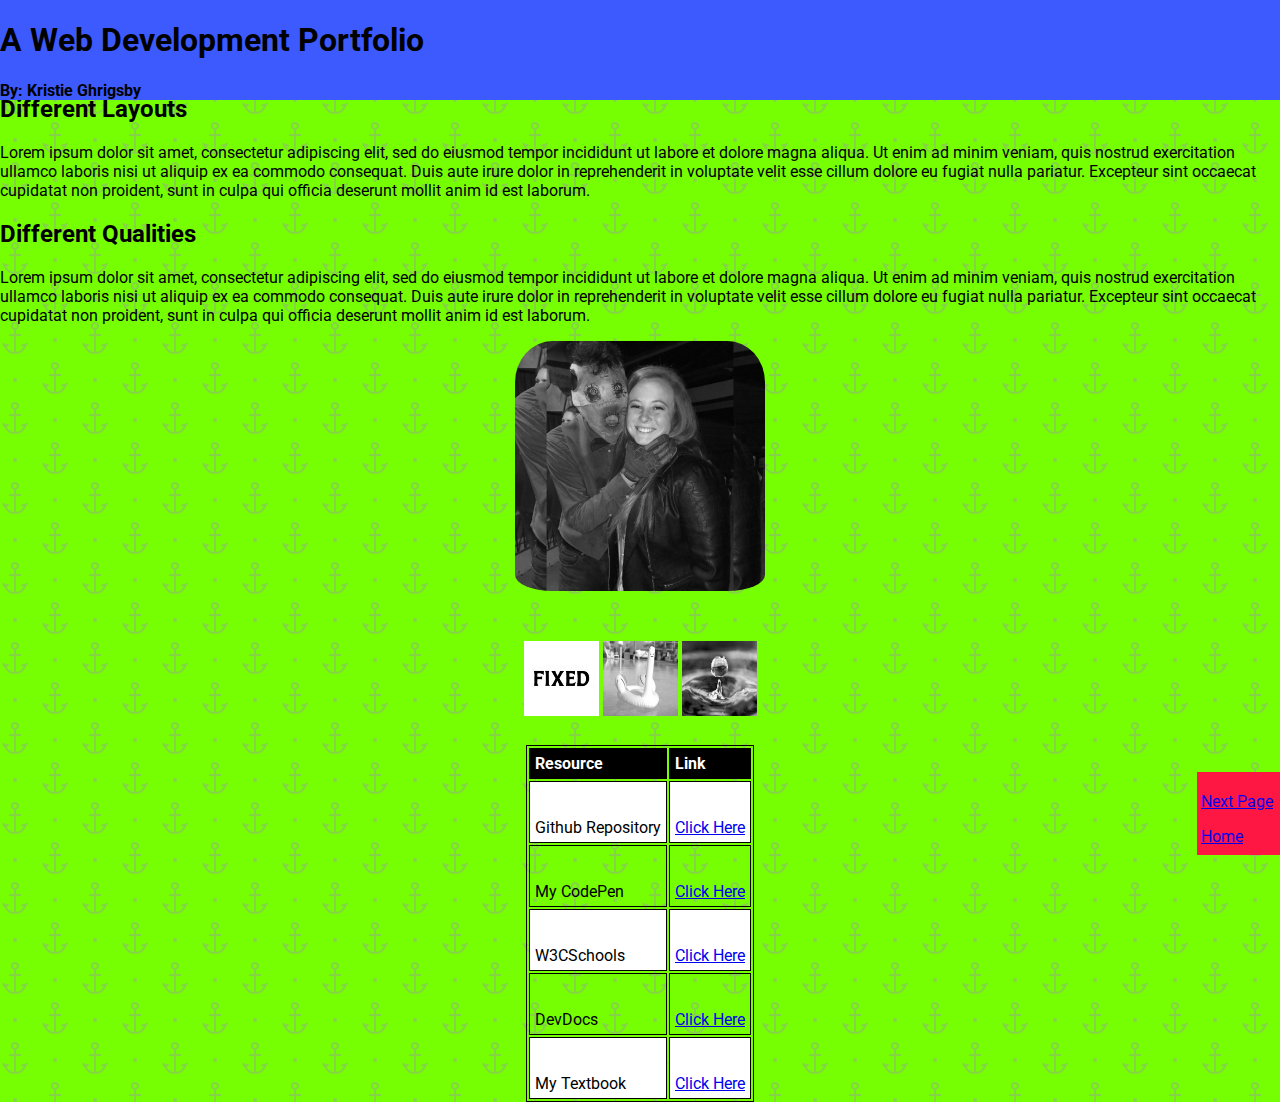
<file: index.html>
<!DOCTYPE html>
<html lang="en" >
<head>
	<meta name="viewport" content="width=device-width, initial-scale=1">
  <meta charset="UTF-8">
  <title>A Pen by  ghrigsbyk</title>
  <meta name="viewport" content="width=device-width, initial-scale=1"><link rel="stylesheet" href="styles.css">
</head>
<body>
<!-- partial:index.partial.html -->

<div id="header">
  <h1>A Web Development Portfolio<h1>
    <h4>By: Kristie Ghrigsby</h4>
</div>


<div id="content">
  <h2> Different Layouts</h2>
  <p>Lorem ipsum dolor sit amet, consectetur adipiscing elit, sed do eiusmod tempor incididunt ut labore et dolore magna aliqua. Ut enim ad minim veniam, quis nostrud exercitation ullamco laboris nisi ut aliquip ex ea commodo consequat. Duis aute irure dolor in reprehenderit in voluptate velit esse cillum dolore eu fugiat nulla pariatur. Excepteur sint occaecat cupidatat non proident, sunt in culpa qui officia deserunt mollit anim id est laborum.</p>
  <h2>Different Qualities</h2>
  <p>Lorem ipsum dolor sit amet, consectetur adipiscing elit, sed do eiusmod tempor incididunt ut labore et dolore magna aliqua. Ut enim ad minim veniam, quis nostrud exercitation ullamco laboris nisi ut aliquip ex ea commodo consequat. Duis aute irure dolor in reprehenderit in voluptate velit esse cillum dolore eu fugiat nulla pariatur. Excepteur sint occaecat cupidatat non proident, sunt in culpa qui officia deserunt mollit anim id est laborum.</p>
  <div id = "me">
    <img src ="images/me.jpg">
    <div class ="pagelinks">
      
        <a href="pages/page1.html"><img alt="Fixed Layout" src="images/fixed.jpg" class="image1"></a>
      
      
        <a href="pages/page2.html"><img alt="Float Layout" src="images/float.jpg" class="image2"></a>
        <a href="pages/page3.html"><img alt="Liquid Layout" src="images/liquid.jpg" class="image2"></a>
      
    </div>
  <div id="table">
    <table>
      <tr>
        <th>Resource</th>
        <th>Link</th>
      </tr>
      <tr>
        <td> Github Repository</td>
        <td> <a href ="https://github.com/ghrigsbyk/WebDevPort" target = "new" _blank>Click Here</a></td>
      </tr>
      <tr>
        <td> My CodePen</td>
        <td> <a href ="https://codepen.io/ghrigsbyk" target = "new" _blank>Click Here</a></td>
      </tr>
      <tr>
        <td>W3CSchools</td>
        <td><a href="https://www.w3schools.com/" target = "new" _blank>Click Here</a></td>
      </tr>
      <tr>
        <td>DevDocs</td>
        <td><a href="https://devdocs.io/" target = "new" _blank>Click Here</a></td>
      </tr>
      <tr>
        <td>My Textbook</td>
        <td><a href="http://www.htmlandcssbook.com/" target= "new" _blank>Click Here</a></td>
        
    </table>
  </div>
  
</div>
    </div>

<div id="Nav">
  <p> <a href ="pages/page1.html"> Next Page</a> </p>
  <p> <a href ="index.html"> Home</a> </p>
</div>


<!-- partial -->
  
</body>
</html>
</file>
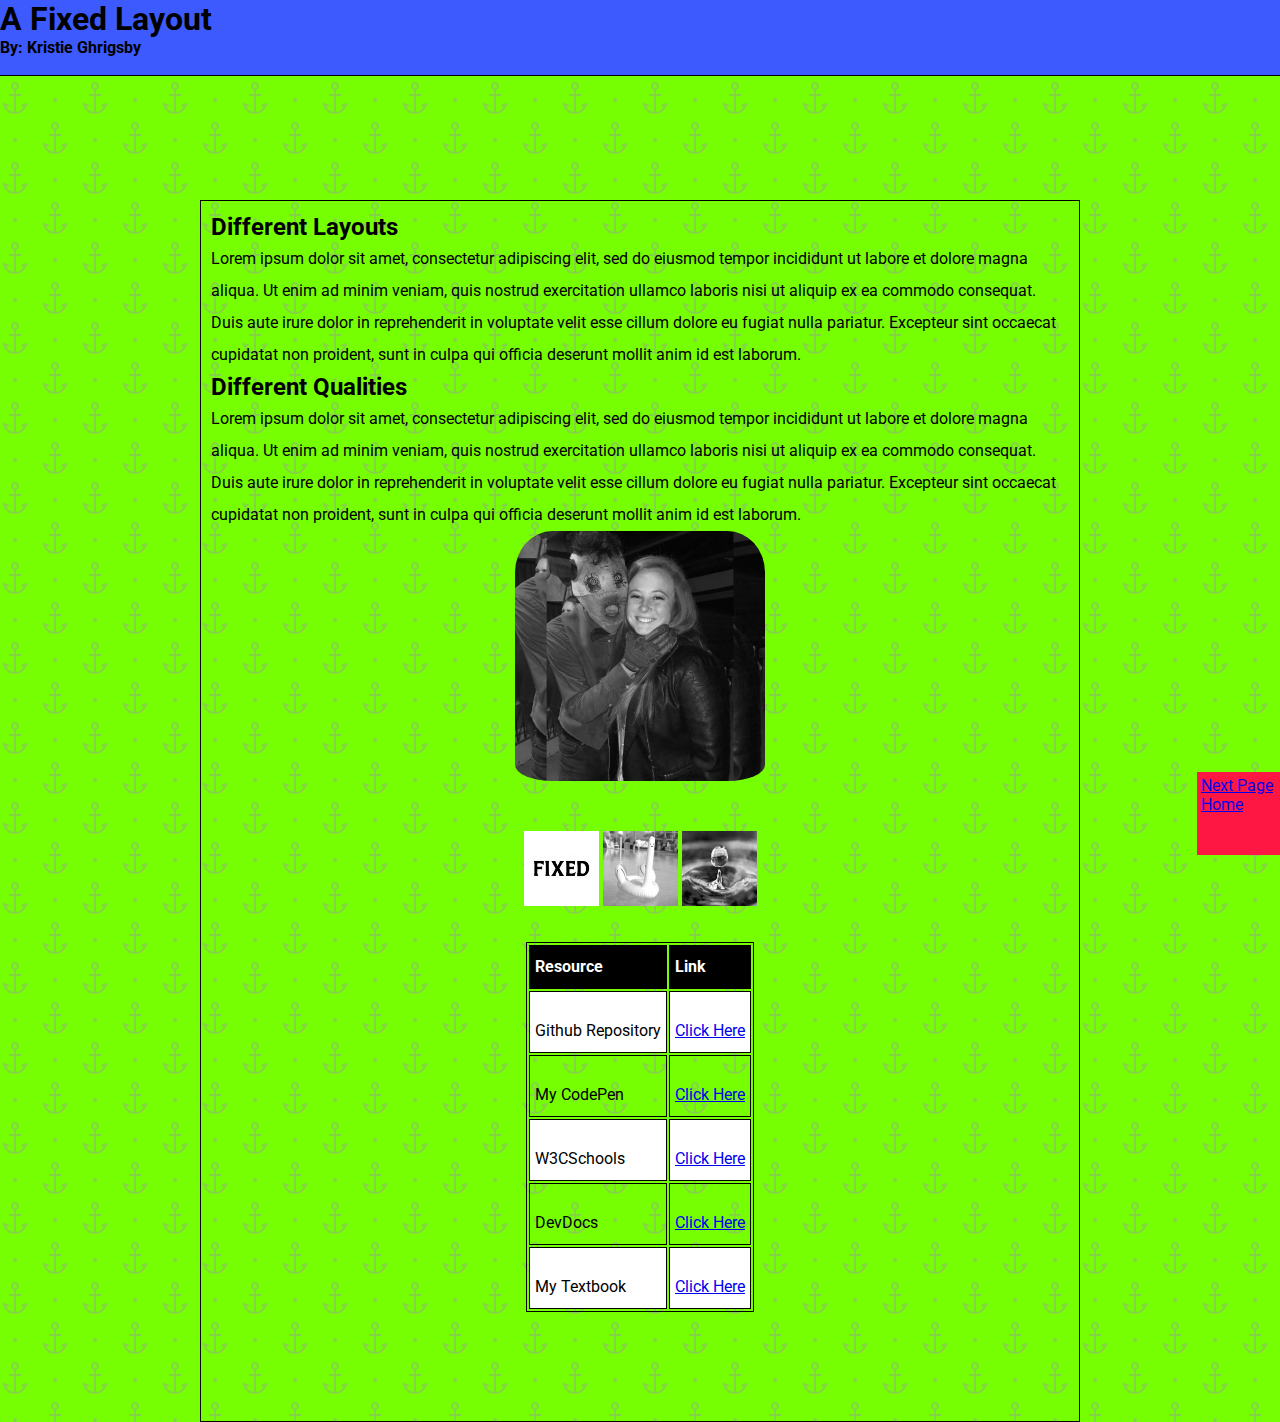
<file: Pages/page1.html>
<!DOCTYPE html>
<html lang="en" >
<head>
	<meta name="viewport" content="width=device-width, initial-scale=1">
  <meta charset="UTF-8">
  <title>A Pen by  ghrigsbyk</title>
  <meta name="viewport" content="width=device-width, initial-scale=1"><link rel="stylesheet" href="page1.css">
</head>
<body>
<!-- partial:index.partial.html -->

<div id="header">
  <h1>A Fixed Layout<h1>
    <h4>By: Kristie Ghrigsby</h4>
</div>

<div id="wrapper">
<div id="content">
  <h2> Different Layouts</h2>
  <p>Lorem ipsum dolor sit amet, consectetur adipiscing elit, sed do eiusmod tempor incididunt ut labore et dolore magna aliqua. Ut enim ad minim veniam, quis nostrud exercitation ullamco laboris nisi ut aliquip ex ea commodo consequat. Duis aute irure dolor in reprehenderit in voluptate velit esse cillum dolore eu fugiat nulla pariatur. Excepteur sint occaecat cupidatat non proident, sunt in culpa qui officia deserunt mollit anim id est laborum.</p>
  <h2>Different Qualities</h2>
  <p>Lorem ipsum dolor sit amet, consectetur adipiscing elit, sed do eiusmod tempor incididunt ut labore et dolore magna aliqua. Ut enim ad minim veniam, quis nostrud exercitation ullamco laboris nisi ut aliquip ex ea commodo consequat. Duis aute irure dolor in reprehenderit in voluptate velit esse cillum dolore eu fugiat nulla pariatur. Excepteur sint occaecat cupidatat non proident, sunt in culpa qui officia deserunt mollit anim id est laborum.</p>
  <div id = "me">
    <img src ="../images/me.jpg">
    <div class ="pagelinks">
      
        <a href="page1.html"><img alt="Fixed Layout" src="../images/fixed.jpg" class="image1"></a>
      
      
        <a href="page2.html"><img alt="Float Layout" src="../images/float.jpg" class="image2"></a>
        <a href="page3.html"><img alt="Liquid Layout" src="../images/liquid.jpg" class="image3"></a>
      
    </div>
  <div id="table">
    <table>
      <tr>
        <th>Resource</th>
        <th>Link</th>
      </tr>
      <tr>
        <td> Github Repository</td>
        <td> <a href ="https://github.com/ghrigsbyk/WebDevPort" target = "new" _blank>Click Here</a></td>
      </tr>
      <tr>
        <td> My CodePen</td>
        <td> <a href ="https://codepen.io/ghrigsbyk" target = "new" _blank>Click Here</a></td>
      </tr>
      <tr>
        <td>W3CSchools</td>
        <td><a href="https://www.w3schools.com/" target = "new" _blank>Click Here</a></td>
      </tr>
      <tr>
        <td>DevDocs</td>
        <td><a href="https://devdocs.io/" target = "new" _blank>Click Here</a></td>
      </tr>
      <tr>
        <td>My Textbook</td>
        <td><a href="http://www.htmlandcssbook.com/" target= "new" _blank>Click Here</a></td>
        
    </table>
  </div>
  
</div>
    </div>
</div>

<div id="Nav">
  <p> <a href ="page2.html"> Next Page</a> </p>
  <p> <a href ="../index.html"> Home</a> </p>
</div>


<!-- partial -->
  
</body>
</html>
</file>
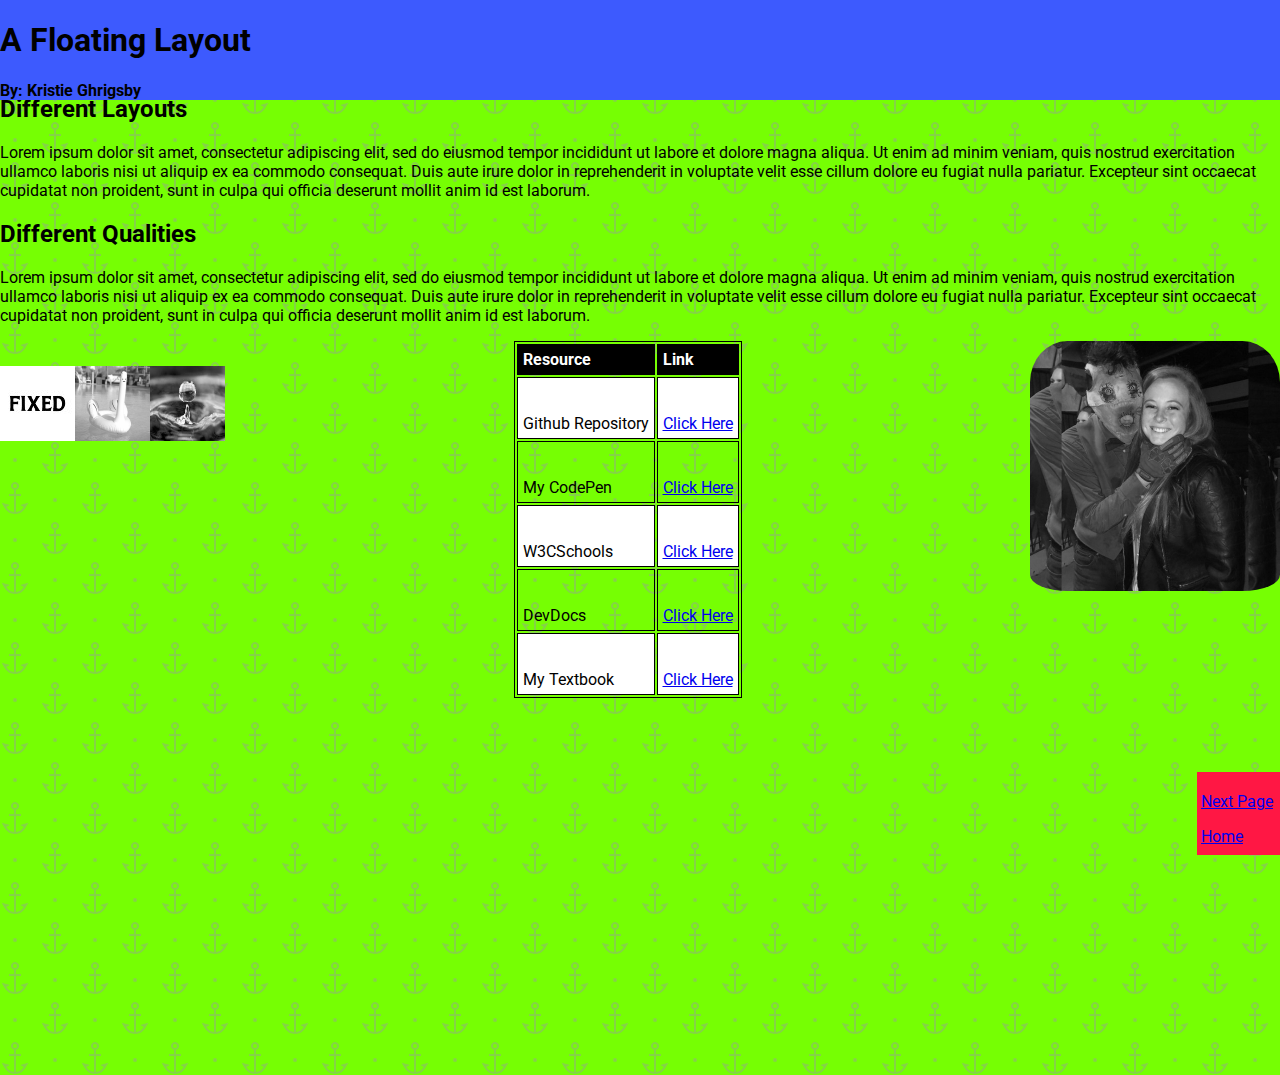
<file: Pages/page2.html>
<!DOCTYPE html>
<html lang="en" >
<head>
	<meta name="viewport" content="width=device-width, initial-scale=1">
  <meta charset="UTF-8">
  <title>A Pen by  ghrigsbyk</title>
  <meta name="viewport" content="width=device-width, initial-scale=1"><link rel="stylesheet" href="page2.css">
</head>
<body>
<!-- partial:index.partial.html -->

<div id="header">
  <h1>A Floating Layout<h1>
    <h4>By: Kristie Ghrigsby</h4>
</div>

<div id="content">
  <h2> Different Layouts</h2>
  <p>Lorem ipsum dolor sit amet, consectetur adipiscing elit, sed do eiusmod tempor incididunt ut labore et dolore magna aliqua. Ut enim ad minim veniam, quis nostrud exercitation ullamco laboris nisi ut aliquip ex ea commodo consequat. Duis aute irure dolor in reprehenderit in voluptate velit esse cillum dolore eu fugiat nulla pariatur. Excepteur sint occaecat cupidatat non proident, sunt in culpa qui officia deserunt mollit anim id est laborum.</p>
  <h2>Different Qualities</h2>
  <p>Lorem ipsum dolor sit amet, consectetur adipiscing elit, sed do eiusmod tempor incididunt ut labore et dolore magna aliqua. Ut enim ad minim veniam, quis nostrud exercitation ullamco laboris nisi ut aliquip ex ea commodo consequat. Duis aute irure dolor in reprehenderit in voluptate velit esse cillum dolore eu fugiat nulla pariatur. Excepteur sint occaecat cupidatat non proident, sunt in culpa qui officia deserunt mollit anim id est laborum.</p>
  <div id = "me">
    <img src ="../images/me.jpg">
    <div class ="pagelinks">
      
        <a href="page1.html"><img alt="Fixed Layout" src="../images/fixed.jpg" class="image1"></a>
      
      
        <a href="page2.html"><img alt="Float Layout" src="../images/float.jpg" class="image2"></a>
        <a href="page3.html"><img alt="Liquid Layout" src="../images/liquid.jpg" class="image3"></a>
      
    </div>
  <div id="table">
    <table>
      <tr>
        <th>Resource</th>
        <th>Link</th>
      </tr>
      <tr>
        <td> Github Repository</td>
        <td> <a href ="https://github.com/ghrigsbyk/WebDevPort" target = "new" _blank>Click Here</a></td>
      </tr>
      <tr>
        <td> My CodePen</td>
        <td> <a href ="https://codepen.io/ghrigsbyk" target = "new" _blank>Click Here</a></td>
      </tr>
      <tr>
        <td>W3CSchools</td>
        <td><a href="https://www.w3schools.com/" target = "new" _blank>Click Here</a></td>
      </tr>
      <tr>
        <td>DevDocs</td>
        <td><a href="https://devdocs.io/" target = "new" _blank>Click Here</a></td>
      </tr>
      <tr>
        <td>My Textbook</td>
        <td><a href="http://www.htmlandcssbook.com/" target= "new" _blank>Click Here</a></td>
        
    </table>
  </div>
  
</div>
    </div>


<div id="Nav">
  <p> <a href ="page3.html"> Next Page</a> </p>
  <p> <a href ="../index.html"> Home</a> </p>
</div>


<!-- partial -->
  
</body>
</html>
</file>
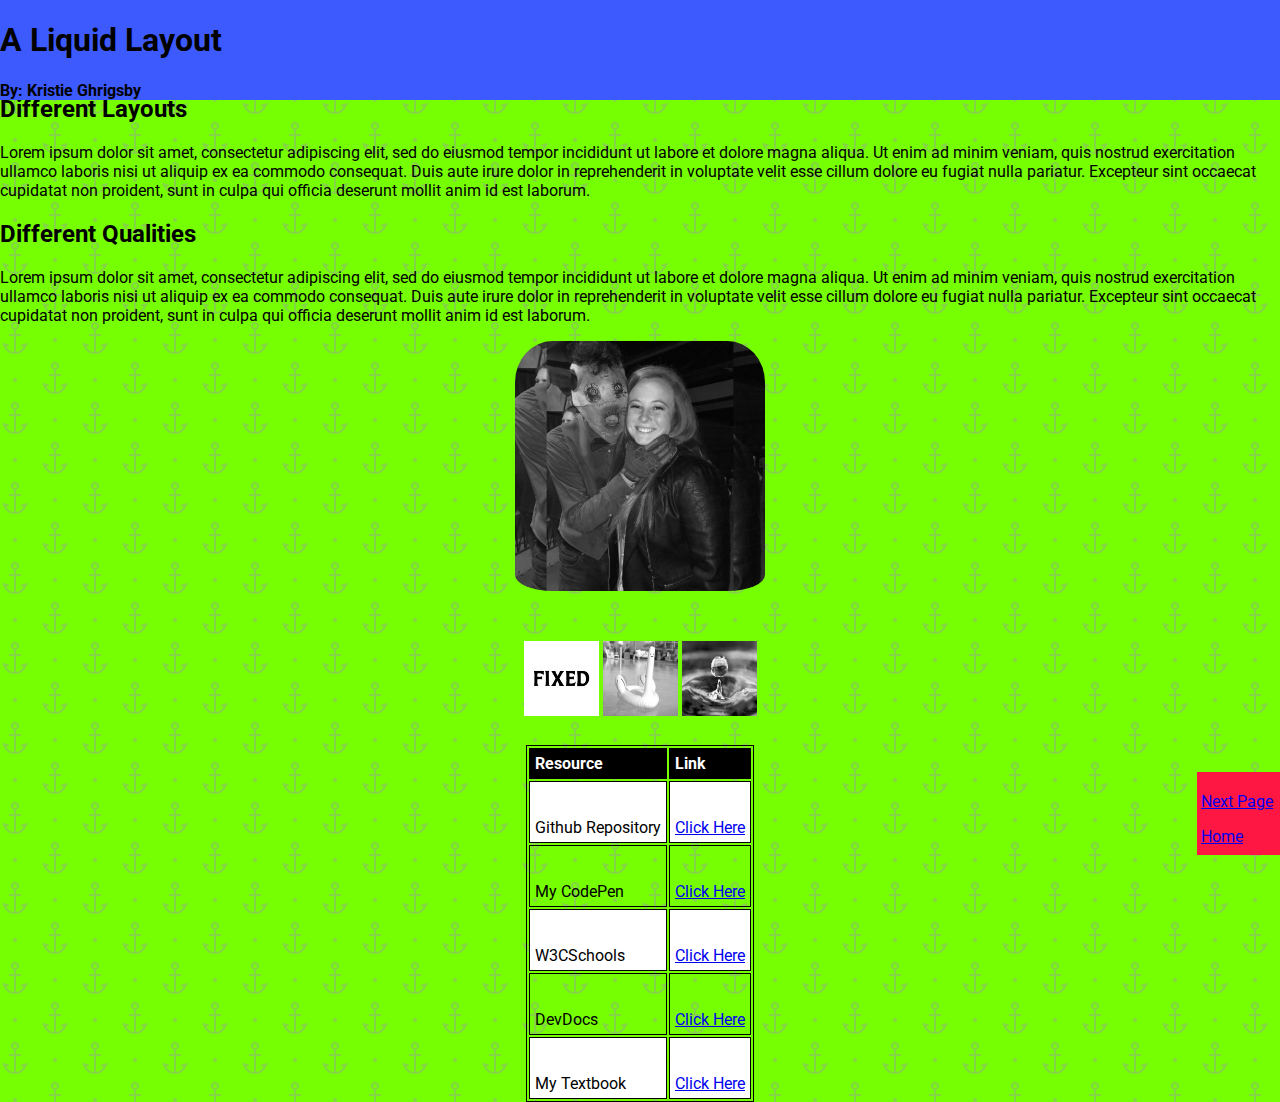
<file: Pages/page3.html>
<!DOCTYPE html>
<html lang="en" >
<head>
	<meta name="viewport" content="width=device-width, initial-scale=1">
  <meta charset="UTF-8">
  <title>A Pen by  ghrigsbyk</title>
  <meta name="viewport" content="width=device-width, initial-scale=1"><link rel="stylesheet" href="page3.css">
</head>
<body>
<!-- partial:index.partial.html -->

<div id="header">
  <h1>A Liquid Layout<h1>
    <h4>By: Kristie Ghrigsby</h4>
</div>


<div id="content">
  <h2> Different Layouts</h2>
  <p>Lorem ipsum dolor sit amet, consectetur adipiscing elit, sed do eiusmod tempor incididunt ut labore et dolore magna aliqua. Ut enim ad minim veniam, quis nostrud exercitation ullamco laboris nisi ut aliquip ex ea commodo consequat. Duis aute irure dolor in reprehenderit in voluptate velit esse cillum dolore eu fugiat nulla pariatur. Excepteur sint occaecat cupidatat non proident, sunt in culpa qui officia deserunt mollit anim id est laborum.</p>
  <h2>Different Qualities</h2>
  <p>Lorem ipsum dolor sit amet, consectetur adipiscing elit, sed do eiusmod tempor incididunt ut labore et dolore magna aliqua. Ut enim ad minim veniam, quis nostrud exercitation ullamco laboris nisi ut aliquip ex ea commodo consequat. Duis aute irure dolor in reprehenderit in voluptate velit esse cillum dolore eu fugiat nulla pariatur. Excepteur sint occaecat cupidatat non proident, sunt in culpa qui officia deserunt mollit anim id est laborum.</p>
  <div id = "me">
    <img src ="../images/me.jpg">
    <div class ="pagelinks">
      
        <a href="page1.html"><img alt="Fixed Layout" src="../images/fixed.jpg" class="image1"></a>
      
      
        <a href="page2.html"><img alt="Float Layout" src="../images/float.jpg" class="image2"></a>
        <a href="page3.html"><img alt="Liquid Layout" src="../images/liquid.jpg" class="image2"></a>
      
    </div>
  <div id="table">
    <table>
      <tr>
        <th>Resource</th>
        <th>Link</th>
      </tr>
      <tr>
        <td> Github Repository</td>
        <td> <a href ="https://github.com/ghrigsbyk/WebDevPort" target = "new" _blank>Click Here</a></td>
      </tr>
      <tr>
        <td> My CodePen</td>
        <td> <a href ="https://codepen.io/ghrigsbyk" target = "new" _blank>Click Here</a></td>
      </tr>
      <tr>
        <td>W3CSchools</td>
        <td><a href="https://www.w3schools.com/" target = "new" _blank>Click Here</a></td>
      </tr>
      <tr>
        <td>DevDocs</td>
        <td><a href="https://devdocs.io/" target = "new" _blank>Click Here</a></td>
      </tr>
      <tr>
        <td>My Textbook</td>
        <td><a href="http://www.htmlandcssbook.com/" target= "new" _blank>Click Here</a></td>
        
    </table>
  </div>
  
</div>
    </div>

<div id="Nav">
  <p> <a href ="page1.html"> Next Page</a> </p>
  <p> <a href ="index.html"> Home</a> </p>
</div>


<!-- partial -->
  
</body>
</html>
</file>
<file: styles.css>
@import url("https://fonts.googleapis.com/css?family=Roboto:400,400i,700");

body {
  background-image: url('data:image/svg+xml,%3Csvg xmlns="http://www.w3.org/2000/svg" viewBox="0 0 80 80" width="80" height="80"%3E%3Cpath fill="%239C92AC" fill-opacity="0.4" d="M14 16H9v-2h5V9.87a4 4 0 1 1 2 0V14h5v2h-5v15.95A10 10 0 0 0 23.66 27l-3.46-2 8.2-2.2-2.9 5a12 12 0 0 1-21 0l-2.89-5 8.2 2.2-3.47 2A10 10 0 0 0 14 31.95V16zm40 40h-5v-2h5v-4.13a4 4 0 1 1 2 0V54h5v2h-5v15.95A10 10 0 0 0 63.66 67l-3.47-2 8.2-2.2-2.88 5a12 12 0 0 1-21.02 0l-2.88-5 8.2 2.2-3.47 2A10 10 0 0 0 54 71.95V56zm-39 6a2 2 0 1 1 0-4 2 2 0 0 1 0 4zm40-40a2 2 0 1 1 0-4 2 2 0 0 1 0 4zM15 8a2 2 0 1 0 0-4 2 2 0 0 0 0 4zm40 40a2 2 0 1 0 0-4 2 2 0 0 0 0 4z"%3E%3C/path%3E%3C/svg%3E');
  margin: 0;
  padding: 0;
  border: 0;
  background-color: #76FF03;
  font-family: Roboto;
}
#header {
  padding-right: 25px;
  margin: 0px;
  height: 100px;
  width: 100%;
  background-color: #3D5AFE;
  color: #000;
  text-align: left;
  position: fixed;
  top: 0px;
  left: 0px;
  z-index: 1;
  font-family: Roboto;
}
img{
  -webkit-filter: grayscale(100%); /* Safari 6.0 - 9.0 */
  filter: grayscale(100%);
  display: block;
  margin-left: auto;
  margin-right: auto;
  width: 50%;
 border-radius: 15%;
 padding-bottom: 25px;
 height: 250px;
 width: 250px;

  
}


  tr:nth-child(even) {background-color: white;}

td {
  height: 50px;
  vertical-align: bottom;
}

#table {
  border-collapse: collapse;
  
  
  
}

table, th, td {
  border: 1px solid black;
   margin-left: auto;
  margin-right: auto;
  
}


th, td {
  padding: 5px;
  text-align: left;
}

th {
  background-color: #000;
  color: white;
  text-align: left;
}



#content {
  
  padding-top: 75px;
  height: 1000px;
  font-family: Roboto;
}

#Nav{
  height: 75px;
  width: 75px;
  background-color: #FF1744;
  color: #304FFE;
  position: fixed;
  bottom: 5%;
  right:0px;
  padding: 4px;
}


  .image1{
    width:75px;
    height:75px;
    padding-top:25px;
    display: inline-block;
  }

  .image2{
    width:75px;
    height:75px;
    padding-top:25px;
    display: inline-block;
  }

  .image3{
    width:75px;
    height:75px;
    padding-top:25px;
    display: inline-block;
  }

  .pagelinks{
    margin-left: auto;
    margin-right: auto;
    text-align: center;

  }
</file>
<file: Pages/page1.css>
@import url("https://fonts.googleapis.com/css?family=Roboto:400,400i,700");

*{
    margin:0;
    padding:0;
    border:0;
}

.wrapper{
  border: 1px solid #000;  
  padding-top: 20px;
  
}




body {
  background-image: url('data:image/svg+xml,%3Csvg xmlns="http://www.w3.org/2000/svg" viewBox="0 0 80 80" width="80" height="80"%3E%3Cpath fill="%239C92AC" fill-opacity="0.4" d="M14 16H9v-2h5V9.87a4 4 0 1 1 2 0V14h5v2h-5v15.95A10 10 0 0 0 23.66 27l-3.46-2 8.2-2.2-2.9 5a12 12 0 0 1-21 0l-2.89-5 8.2 2.2-3.47 2A10 10 0 0 0 14 31.95V16zm40 40h-5v-2h5v-4.13a4 4 0 1 1 2 0V54h5v2h-5v15.95A10 10 0 0 0 63.66 67l-3.47-2 8.2-2.2-2.88 5a12 12 0 0 1-21.02 0l-2.88-5 8.2 2.2-3.47 2A10 10 0 0 0 54 71.95V56zm-39 6a2 2 0 1 1 0-4 2 2 0 0 1 0 4zm40-40a2 2 0 1 1 0-4 2 2 0 0 1 0 4zM15 8a2 2 0 1 0 0-4 2 2 0 0 0 0 4zm40 40a2 2 0 1 0 0-4 2 2 0 0 0 0 4z"%3E%3C/path%3E%3C/svg%3E');
  margin: 0;
  padding: 0;
  border: 0;
  background-color: #76FF03;
  font-family: Roboto;
  
}
#header {
  padding-right: 25px;
  margin: 0px;
  height: 75px;
  width: 100%;
  background-color: #3D5AFE;
  color: #000;
  text-align: left;
  position: fixed;
  top: 0px;
  left: 0px;
  z-index: 1;
  font-family: Roboto;
  border-bottom: 1px solid #000;
  

}
img{
  -webkit-filter: grayscale(100%); /* Safari 6.0 - 9.0 */
  filter: grayscale(100%);
  display: block;
  margin-left: auto;
  margin-right: auto;
  width: 50%;
 border-radius: 15%;
 padding-bottom: 25px;
 height: 250px;
 width: 250px;

  
}


  tr:nth-child(even) {background-color: white;}

td {
  height: 50px;
  vertical-align: bottom;
}

#table {
  border-collapse: collapse;
  
  
  
}

table, th, td {
  border: 1px solid black;
   margin-left: auto;
  margin-right: auto;
  
}


th, td {
  padding: 5px;
  text-align: left;
}

th {
  background-color: #000;
  color: white;
  text-align: left;
}



#content {
  padding-top: 10px;
  height: 1200px;
  font-family: Roboto;
  margin-left: 200px;
  border-left: 1px solid #000;
  padding: 10px;
  line-height: 2em;
  margin-right: 200px;
  border-right: 1px solid #000;
  border-bottom: 1px solid #000;
  margin-top: 200px;
  border-top: 1px solid #000;

}

#Nav{
  height: 75px;
  width: 75px;
  background-color: #FF1744;
  color: #304FFE;
  position: fixed;
  bottom: 5%;
  right:0px;
  padding: 4px;
}


  .image1{
    width:75px;
    height:75px;
    padding-top:25px;
    display: inline-block;
    
  }

  .image2{
    width:75px;
    height:75px;
    padding-top:25px;
    display: inline-block;
  }

  .image3{
    width:75px;
    height:75px;
    padding-top:25px;
    display: inline-block;
  }

  .pagelinks{
    margin-left: auto;
    margin-right: auto;
    text-align: center;

  }
</file>
<file: Pages/page2.css>
@import url("https://fonts.googleapis.com/css?family=Roboto:400,400i,700");

body {
  background-image: url('data:image/svg+xml,%3Csvg xmlns="http://www.w3.org/2000/svg" viewBox="0 0 80 80" width="80" height="80"%3E%3Cpath fill="%239C92AC" fill-opacity="0.4" d="M14 16H9v-2h5V9.87a4 4 0 1 1 2 0V14h5v2h-5v15.95A10 10 0 0 0 23.66 27l-3.46-2 8.2-2.2-2.9 5a12 12 0 0 1-21 0l-2.89-5 8.2 2.2-3.47 2A10 10 0 0 0 14 31.95V16zm40 40h-5v-2h5v-4.13a4 4 0 1 1 2 0V54h5v2h-5v15.95A10 10 0 0 0 63.66 67l-3.47-2 8.2-2.2-2.88 5a12 12 0 0 1-21.02 0l-2.88-5 8.2 2.2-3.47 2A10 10 0 0 0 54 71.95V56zm-39 6a2 2 0 1 1 0-4 2 2 0 0 1 0 4zm40-40a2 2 0 1 1 0-4 2 2 0 0 1 0 4zM15 8a2 2 0 1 0 0-4 2 2 0 0 0 0 4zm40 40a2 2 0 1 0 0-4 2 2 0 0 0 0 4z"%3E%3C/path%3E%3C/svg%3E');
  margin: 0;
  padding: 0;
  border: 0;
  background-color: #76FF03;
  font-family: Roboto;
}
#header {
  padding-right: 25px;
  margin: 0px;
  height: 100px;
  width: 100%;
  background-color: #3D5AFE;
  color: #000;
  text-align: left;
  position: fixed;
  top: 0px;
  left: 0px;
  z-index: 1;
  font-family: Roboto;
}
img{
  -webkit-filter: grayscale(100%); /* Safari 6.0 - 9.0 */
  filter: grayscale(100%);
  display: block;
  margin-left: auto;
  margin-right: auto;
  width: 50%;
 border-radius: 15%;
 padding-bottom: 25px;
 height: 250px;
 width: 250px;
 float: right;

  
}


  tr:nth-child(even) {background-color: white;}

td {
  height: 50px;
  vertical-align: bottom;
}

#table {
  border-collapse: collapse;
  
  
  
}

table, th, td {
  border: 1px solid black;
   margin-left: auto;
  margin-right: auto;
  
}


th, td {
  padding: 5px;
  text-align: left;
}

th {
  background-color: #000;
  color: white;
  text-align: left;
}



#content {
  padding-top: 75px;
  height: 1000px;
  font-family: Roboto;
  float: right;
}

#Nav{
  height: 75px;
  width: 75px;
  background-color: #FF1744;
  color: #304FFE;
  position: fixed;
  bottom: 5%;
  right:0px;
  padding: 4px;
}


  .image1{
    width:75px;
    height:75px;
    padding-top:25px;
    display: inline-block;
    float: left;
  }

  .image2{
    width:75px;
    height:75px;
    padding-top:25px;
    display: inline-block;
    float: left;
    
  }

  .image3{
    width:75px;
    height:75px;
    padding-top:25px;
    display: inline-block;
    float: left;
  }

  .pagelinks{
    margin-left: auto;
    margin-right: auto;
    text-align: center;

  }
</file>
<file: Pages/page3.css>
@import url("https://fonts.googleapis.com/css?family=Roboto:400,400i,700");

*{
    clear:both;
}

body {
  background-image: url('data:image/svg+xml,%3Csvg xmlns="http://www.w3.org/2000/svg" viewBox="0 0 80 80" width="80" height="80"%3E%3Cpath fill="%239C92AC" fill-opacity="0.4" d="M14 16H9v-2h5V9.87a4 4 0 1 1 2 0V14h5v2h-5v15.95A10 10 0 0 0 23.66 27l-3.46-2 8.2-2.2-2.9 5a12 12 0 0 1-21 0l-2.89-5 8.2 2.2-3.47 2A10 10 0 0 0 14 31.95V16zm40 40h-5v-2h5v-4.13a4 4 0 1 1 2 0V54h5v2h-5v15.95A10 10 0 0 0 63.66 67l-3.47-2 8.2-2.2-2.88 5a12 12 0 0 1-21.02 0l-2.88-5 8.2 2.2-3.47 2A10 10 0 0 0 54 71.95V56zm-39 6a2 2 0 1 1 0-4 2 2 0 0 1 0 4zm40-40a2 2 0 1 1 0-4 2 2 0 0 1 0 4zM15 8a2 2 0 1 0 0-4 2 2 0 0 0 0 4zm40 40a2 2 0 1 0 0-4 2 2 0 0 0 0 4z"%3E%3C/path%3E%3C/svg%3E');
  margin: 0;
  padding: 0;
  border: 0;
  background-color: #76FF03;
  font-family: Roboto;
}
#header {
  padding-right: 25px;
  margin: 0px;
  height: 100px;
  width: 100%;
  background-color: #3D5AFE;
  color: #000;
  text-align: left;
  position: fixed;
  top: 0px;
  left: 0px;
  z-index: 1;
  font-family: Roboto;
}
img{
  -webkit-filter: grayscale(100%); /* Safari 6.0 - 9.0 */
  filter: grayscale(100%);
  display: block;
  margin-left: auto;
  margin-right: auto;
  width: 50%;
 border-radius: 15%;
 padding-bottom: 25px;
 height: 250px;
 width: 250px;

  
}


  tr:nth-child(even) {background-color: white;}

td {
  height: 50px;
  vertical-align: bottom;
}

#table {
  border-collapse: collapse;
  
  
  
}

table, th, td {
  border: 1px solid black;
   margin-left: auto;
  margin-right: auto;
  
}


th, td {
  padding: 5px;
  text-align: left;
}

th {
  background-color: #000;
  color: white;
  text-align: left;
}



#content {
  padding-top: 75px;
  height: 1000px;
  font-family: Roboto;
}

#Nav{
  height: 75px;
  width: 75px;
  background-color: #FF1744;
  color: #304FFE;
  position: fixed;
  bottom: 5%;
  right:0px;
  padding: 4px;
}


  .image1{
    width:75px;
    height:75px;
    padding-top:25px;
    display: inline-block;
  }

  .image2{
    width:75px;
    height:75px;
    padding-top:25px;
    display: inline-block;
  }

  .image3{
    width:75px;
    height:75px;
    padding-top:25px;
    display: inline-block;
  }

  .pagelinks{
    margin-left: auto;
    margin-right: auto;
    text-align: center;

  }
</file>
